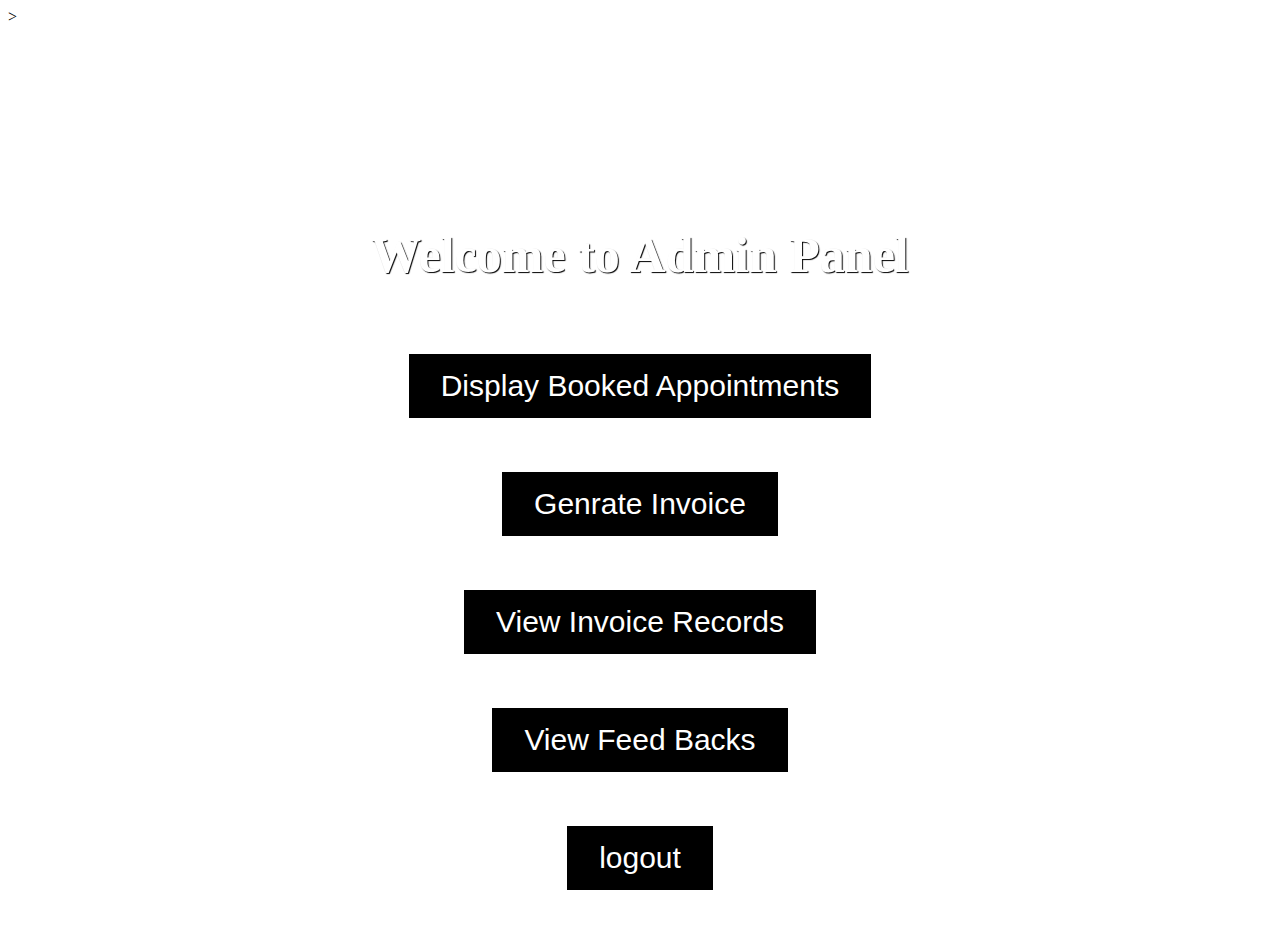
<file: admin.html>
<html>
    <head></head>>
    <style>
        body{
	background:url(https://images.pexels.com/photos/210186/pexels-photo-210186.jpeg?auto=compress&cs=tinysrgb&dpr=2&h=650&w=940);
}

h1{
	color:white;
	text-align:center;
	margin-top:200px;
	text-shadow:1px 1px 1px black;
	font-size:50px;
}
     .button {    
  background-color:black; 
  border: none;
  color: white;
  padding: 15px 32px;
  text-align: center;
  text-decoration: none;
  display: inline-block;
  font-size: 30px;
}
    </style>
    </head>
    <body>
    <h1>Welcome to Admin Panel</h1> 
    <br><br>
    <a href="apdis.php">
        <center><button class="button">Display Booked Appointments</button></center>
     </a>
     <br><br><br>   
    <a href="invoice.php">
   	<center><button class="button">Genrate Invoice</button></center>
	</a>
    <br><br><br>
	<a href="st.php">
   	<center><input type="button" class="button" value="View Invoice Records"></center>
	</a>
    <br><br><br>
	<a href="fddis.php">
   	<center><input type="button" class="button" value="View Feed Backs"></center>
	</a>
    <br><br><br>
    <a href="logout.php">
        <center><button class="button">logout</button></center>
     </a>
    <br><br><br>
    
</body>
</html>
</file>
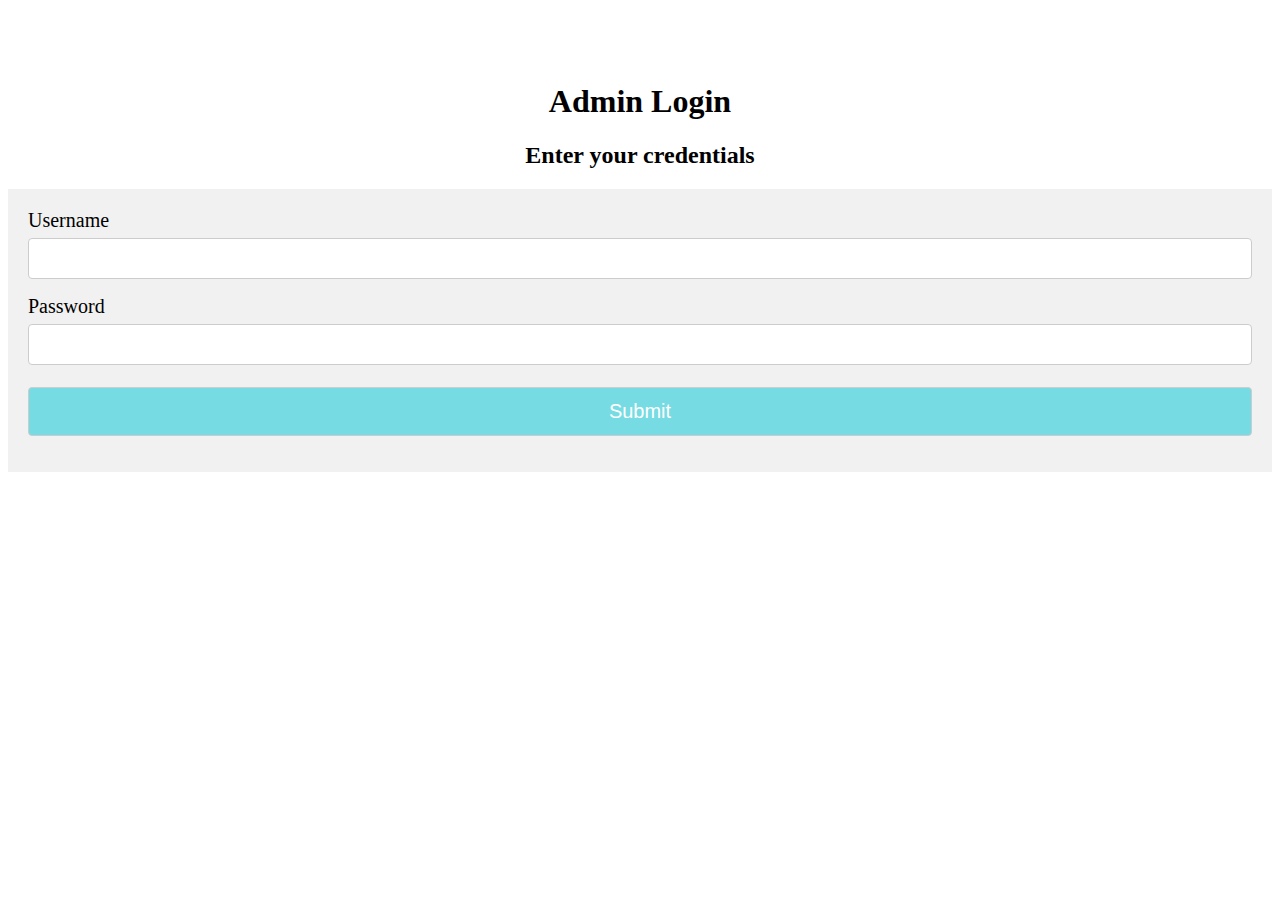
<file: admin1.html>
<!DOCTYPE html>
<html>
<head>
  <link rel="stylesheet" href="table_.css">
  <link rel="stylesheet" href="ex.css">
<meta name="viewport" content="width=device-width, initial-scale=1">
<style>
/* Style all input fields */
input {
  width: 100%;
  padding: 12px;
  border: 1px solid #ccc;
  border-radius: 4px;
  box-sizing: border-box;
  margin-top: 6px;
  margin-bottom: 16px;
}

/* Style the submit button */
input[type=submit] {
  background-color: #76dbe2;
  color: white;
  font-size: 20px;
}

/* Style the container for inputs */
.container {
  background-color: #f1f1f1;
  padding: 20px;
}

/* The message box is shown when the user clicks on the password field */
#message {
  display:none;
  background: #f1f1f1;
  color: #000;
  position: relative;
  padding: 20px;
  margin-top: 10px;
}

#message p {
  padding: 10px 35px;
  font-size: 18px;
}

/* Add a green text color and a checkmark when the requirements are right */
.valid {
  color: rgb(105, 225, 230);
}

.valid:before {
  position: relative;
  left: -35px;
  content: "✔";
}

/* Add a red text color and an "x" when the requirements are wrong */
.invalid {
  color: red;
}

.invalid:before {
  position: relative;
  left: -35px;
  content: "✖";
}
</style>
</head>
<body>
    <head>
        <link rel="stylesheet" href="table_.css">
        <link rel="stylesheet" href="ex.css">
        <style>
            
        </style>
        </head>
        <body>
    </ul><br><br><br>
<center><h1>Admin Login</h1>
<h2>Enter your credentials</h2></center>

<div class="container">
  <form action="admin.html" onsubmit="return validate()">
    <label for="usrname" style="font-size:20px;font-family:'Times New Roman', Times, serif">Username</label>
    <input type="text" id="usrname" name="usrname" required>

    <label for="psw" style="font-size:20px;font-family:'Times New Roman', Times, serif">Password</label>
    <input type="password" id="psw" name="psw" pattern="(?=.*\d)(?=.*[a-z])(?=.*[A-Z]).{8,}" title="Must contain at least one number and one uppercase and lowercase letter, and at least 8 or more characters" required>
    
    <input type="submit" value="Submit">
  </form>
</div>

<div id="message">
  <h3>Password must contain the following:</h3>
  <p id="letter" class="invalid">A <b>lowercase</b> letter</p>
  <p id="capital" class="invalid">A <b>capital (uppercase)</b> letter</p>
  <p id="number" class="invalid">A <b>number</b></p>
  <p id="length" class="invalid">Minimum <b>8 characters</b></p>
</div>
				
<script>
function validate(){
if(   document.getElementById("usrname").value == "Admin"
       && document.getElementById("psw").value == "Admin@123" )
    {
        alert( "validation succeeded" );
        window.href("http://localhost/demo/admin.html");
    }
    else
    {
        alert( "validation failed" );
    }
}
</script>

</body>
</html>
</file>
<file: table_.css>
table {
    border-collapse: collapse;
    width: 75%;
    align: center;
}
th, td {
  text-align: left;
  padding: 8px;
}

tr:nth-child(even){background-color: #f2f2f2}
select:{background-color: #f2f2f2}

th {
  background-color: #b3ecff;
  color: rgba(3, 1, 1, 0.959);
  font-size: 20px;
  font-family: 'Times New Roman', Times, serif;
}

td,select {
    font-size: 15px;
    font-family: 'Arial, Helvetica', sans-serif;
    color: #3d5c5c;
}

option {
  font-size: 10px;
  font-family: 'Arial, Helvetica', sans-serif;
  color: #3d5c5c;
}
</file>
<file: ex.css>
ul {
  list-style-type: none;
  margin: 0;
  padding: 0;
  overflow: hidden;
  background-color: #333;
}

li {
  float: left;
}

li a {
  display: block;
  color: white;
  text-align: center;
  padding: 14px 16px;
  text-decoration: none;
}

li a:hover:not(.active) {
  background-color: #111;
}
</file>
